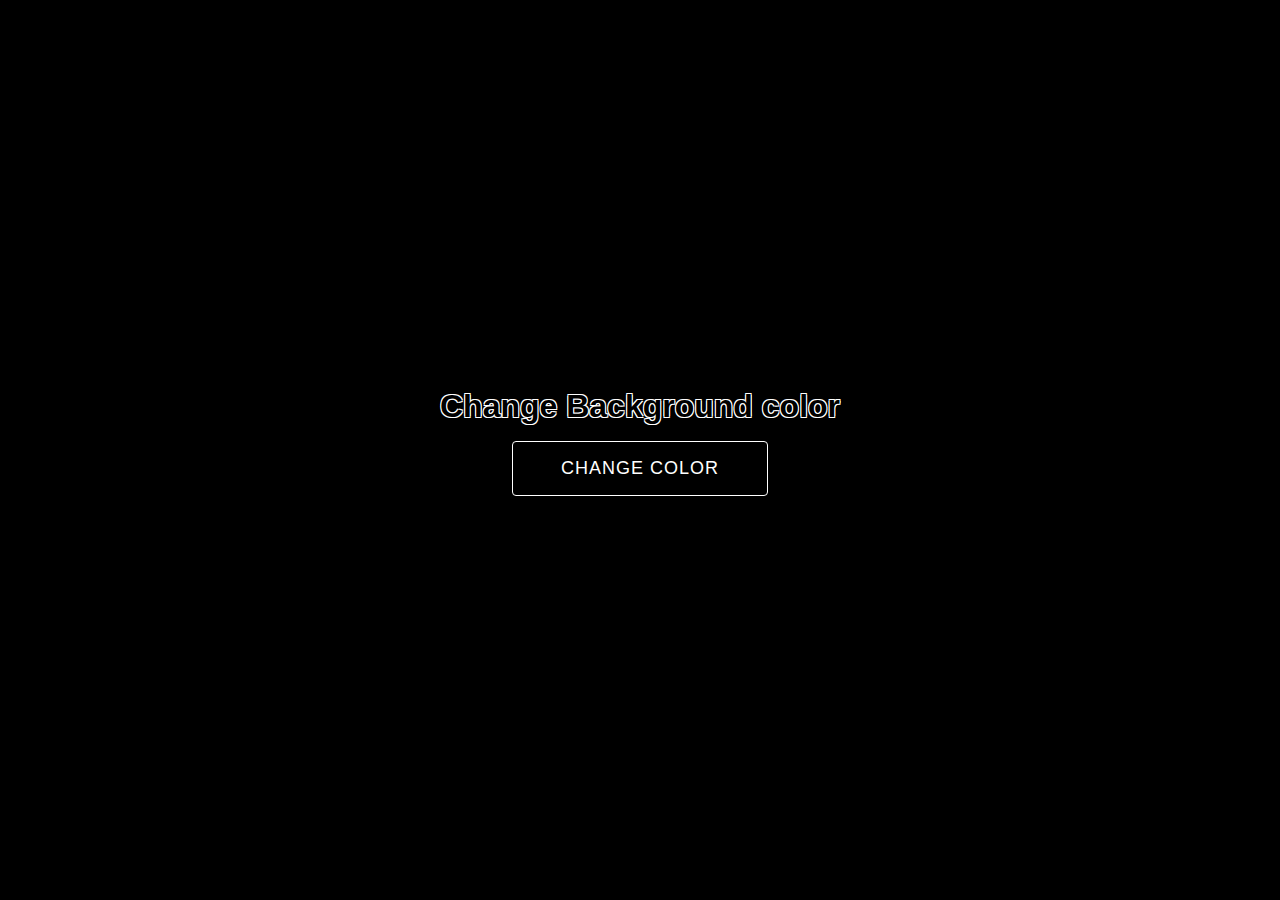
<file: p1/index.html>
<!DOCTYPE html>
<html lang="en">
<head>
    <meta charset="UTF-8">
    <meta http-equiv="X-UA-Compatible" content="IE=edge">
    <meta name="viewport" content="width=device-width, initial-scale=1.0">
    <title>Java Script Dom</title>
    <link rel="stylesheet" href="css/style.css">
    <script src="js/app.js"></script>
</head>
<body>
    <div class="container" id="root">
        <h1>Change Background color</h1>
        <button id="change-btn">Change color</button>
    </div>
</body>
</html>
</file>
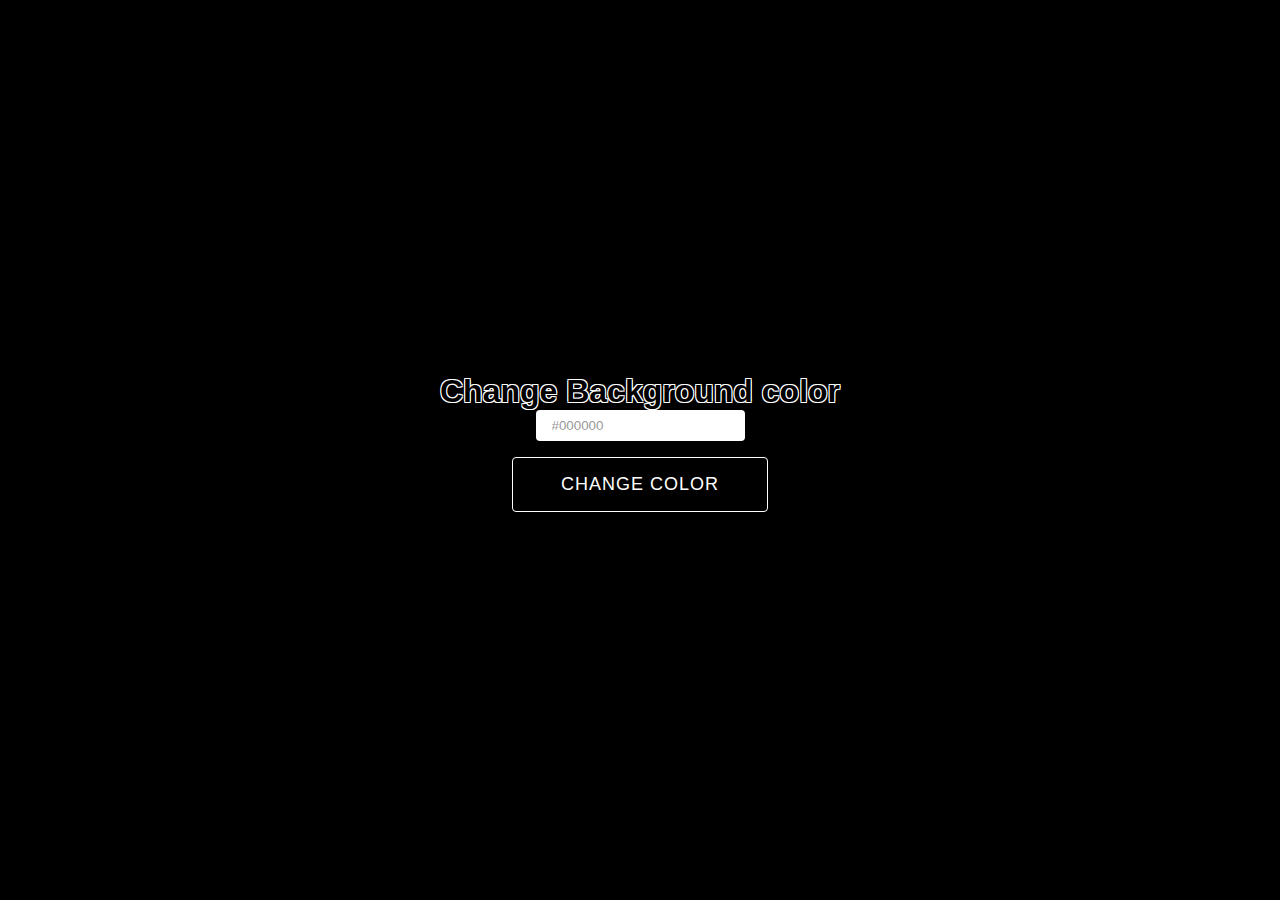
<file: p2/index.html>
<!DOCTYPE html>
<html lang="en">
<head>
    <meta charset="UTF-8">
    <meta http-equiv="X-UA-Compatible" content="IE=edge">
    <meta name="viewport" content="width=device-width, initial-scale=1.0">
    <title>Document</title>
    <link rel="stylesheet" href="css/style.css">
    <script src="js/app.js"></script>
</head>
<body>
    <div class="container" id="root">
        <h1>Change Background color</h1>
        <input type="text" disabled value="#000000" id="output">
        <button id="btn">Change color</button>
    </div>
</body>
</html>
</file>
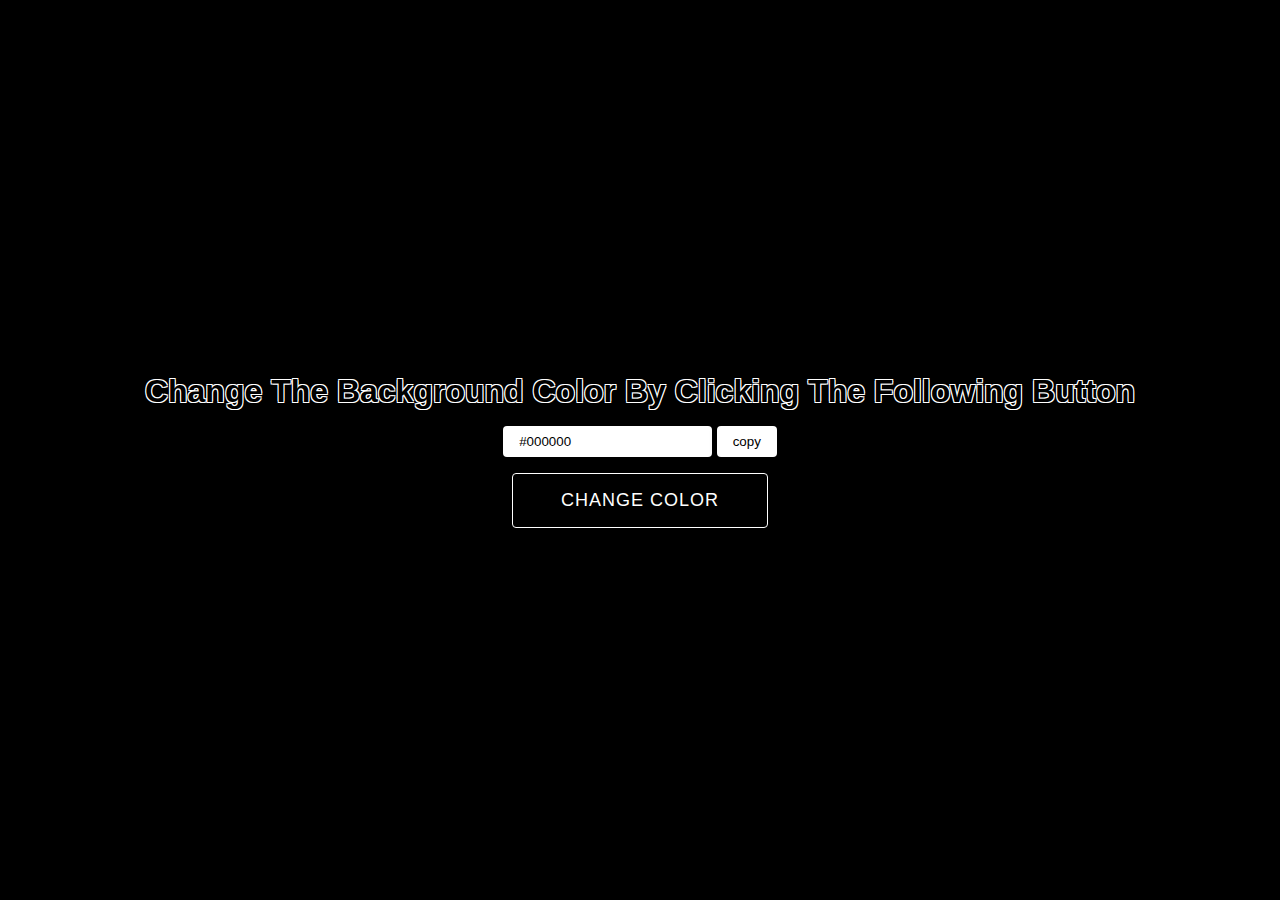
<file: p3/index.html>
<!DOCTYPE html>
<html lang="en">
<head>
    <meta charset="UTF-8">
    <meta http-equiv="X-UA-Compatible" content="IE=edge">
    <meta name="viewport" content="width=device-width, initial-scale=1.0">
    <title>Document</title>
    <link rel="stylesheet" href="style/style.css">
    <script src="js/app.js"></script>
</head>
<body>
    <div class="container" id="root">
        <h1>
            Change The Background Color By Clicking The Following Button
        </h1>
        <div class="input-group">
            <input type="text" disabled value="#000000" id="output" />
            <button
                class="copy-btn"
                id="copy-btn"
                title="copy to clipboard"
            >
                copy
            </button>
        </div>
        <button class="change-btn" id="change-btn">Change Color</button>
    </div>
</body>
</html>
</file>
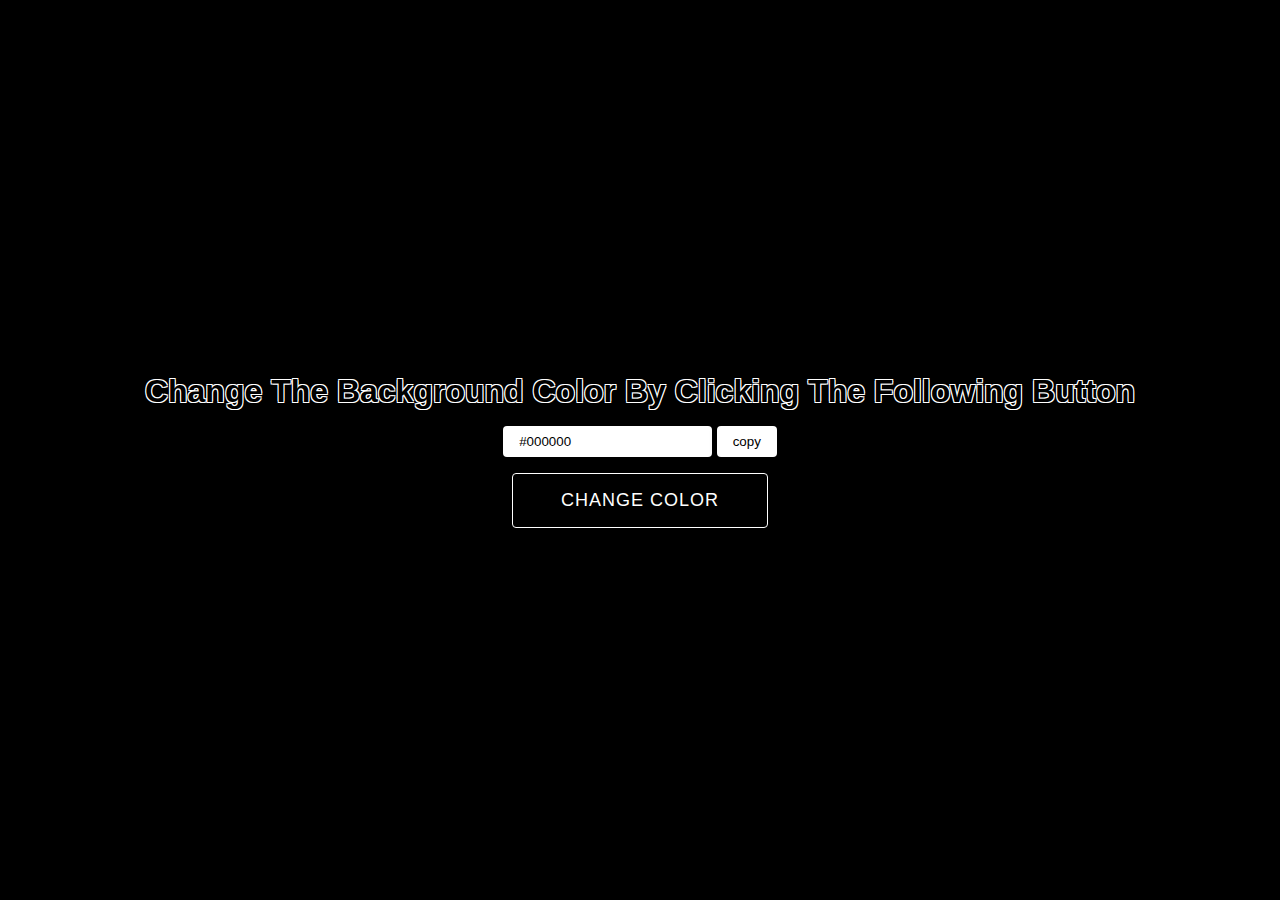
<file: p4/index.html>
<!DOCTYPE html>
<html lang="en">
<head>
    <meta charset="UTF-8">
    <meta http-equiv="X-UA-Compatible" content="IE=edge">
    <meta name="viewport" content="width=device-width, initial-scale=1.0">
    <title>Document</title>
    <link rel="stylesheet" href="css/style.css">
    <script src="js/app.js"></script>
</head>
<body>
    <div class="container" id="root">
        <h1>
            Change The Background Color By Clicking The Following Button
        </h1>
        <div class="input-group">
            <input type="text" disabled value="#000000" id="output" />
            <button
                class="copy-btn"
                id="copy-btn"
                title="copy to clipboard"
            >
                copy
            </button>
        </div>
        <button class="change-btn" id="change-btn">Change Color</button>
    </div>
</body>
</html>
</file>
<file: p1/css/style.css>
*,
*::before,
*::after{
    margin: 0;
    padding: 0;
    box-sizing: border-box;
}

body {
    font-family: 'Franklin Gothic Medium', 'Arial Narrow', Arial, sans-serif;
    font-size: 16px;
    background-color: #000;
    width: 100vw;
    height: 100vh;

}

.container{
    width: 100%;
    height: 100%;
    display: flex;
    flex-direction: column;
    justify-content: center;
    align-items: center;
}

button {
    padding: 1rem 3rem;
    margin: 1rem 0;
    background: #000;
    color: #fff;
    border: 1px solid #fff;
    border-radius: .25rem;
    font-size: 18px;
    text-transform: uppercase;
    letter-spacing: 1px;
    cursor: pointer;
}

button:hover{
    background-color: #fff;
    color: #000;
    border: 1px solid #000;
}
h1 {
    text-shadow: -1px -1px 0 #fff, 1px -1px 0 #fff,
     -1px 1px 0 #fff, 1px 1px 0 #fff;
     text-align: center;
}
</file>
<file: p2/css/style.css>
*,
*::before,
*::after{
    margin: 0;
    padding: 0;
    box-sizing: border-box;
}

body {
    font-family: 'Franklin Gothic Medium', 'Arial Narrow', Arial, sans-serif;
    font-size: 16px;
    background-color: #000;
    width: 100vw;
    height: 100vh;

}

.container{
    width: 100%;
    height: 100%;
    display: flex;
    flex-direction: column;
    justify-content: center;
    align-items: center;
}

/* input [type='text'],
input [type='text']:disabled{
   

} */
input{
    background-color: #fff;
    color: #999;
    border:#000;
    padding: 0.5rem 1rem;
    border-radius: .25rem;

}
button {
    padding: 1rem 3rem;
    margin: 1rem 0;
    background: #000;
    color: #fff;
    border: 1px solid #fff;
    border-radius: .25rem;
    font-size: 18px;
    text-transform: uppercase;
    letter-spacing: 1px;
    cursor: pointer;
}

button:hover{
    background-color: #fff;
    color: #000;
    border: 1px solid #000;
}
h1 {
    text-shadow: -1px -1px 0 #fff, 1px -1px 0 #fff,
     -1px 1px 0 #fff, 1px 1px 0 #fff;
     text-align: center;
}
</file>
<file: p3/style/style.css>
*,
*::before,
*::after {
	margin: 0;
	padding: 0;
	box-sizing: border-box;
}



body {
	font-family: 'Franklin Gothic Medium', 'Arial Narrow', Arial, sans-serif;
	font-size: 16px;
	background-color: #000;
	width: 100vw;
	height: 100vh;
}

.container {
	width: 100%;
	height: 100%;
	display: flex;
	flex-direction: column;
	justify-content: center;
	align-items: center;
	gap: 1rem;
}

input[type='text'],
input[type='text']:disabled,
.copy-btn {
	background-color: #fff;
	color: #000;
	border: #000;
	padding: 0.5rem 1rem;
	border-radius: 0.25rem;
	box-shadow: 0px 4px 8px 0 rgba(0, 0, 0, 0.2);
}


.change-btn {
	padding: 1rem 3rem;
	outline: none;
	background-color: #000;
	color: #fff;
	border: 1px solid #fff;
	border-radius: 0.25rem;
	font-size: 18px;
	text-transform: uppercase;
	letter-spacing: 1px;
	cursor: pointer;
}


.change-btn:hover {
	background-color: #fff;
	color: #000;
	border: 1px solid #000;
}
h1 {
	text-shadow: -1px -1px 0 #fff, 1px -1px 0 #fff, -1px 1px 0 #fff,
		1px 1px 0 #fff;
	text-align: center;
}

.copy-btn {
	cursor: pointer;
}
</file>
<file: p4/css/style.css>
*,
*::before,
*::after {
	margin: 0;
	padding: 0;
	box-sizing: border-box;
}



body {
	font-family: 'Franklin Gothic Medium', 'Arial Narrow', Arial, sans-serif;
	font-size: 16px;
	background-color: #000;
	width: 100vw;
	height: 100vh;
}

.container {
	width: 100%;
	height: 100%;
	display: flex;
	flex-direction: column;
	justify-content: center;
	align-items: center;
	gap: 1rem;
}

input[type='text'],
input[type='text']:disabled,
.copy-btn {
	background-color: #fff;
	color: #000;
	border: #000;
	padding: 0.5rem 1rem;
	border-radius: 0.25rem;
	box-shadow: 0px 4px 8px 0 rgba(0, 0, 0, 0.2);
}


.change-btn {
	padding: 1rem 3rem;
	outline: none;
	background-color: #000;
	color: #fff;
	border: 1px solid #fff;
	border-radius: 0.25rem;
	font-size: 18px;
	text-transform: uppercase;
	letter-spacing: 1px;
	cursor: pointer;
}


.change-btn:hover {
	background-color: #fff;
	color: #000;
	border: 1px solid #000;
}
h1 {
	text-shadow: -1px -1px 0 #fff, 1px -1px 0 #fff, -1px 1px 0 #fff,
		1px 1px 0 #fff;
	text-align: center;
}

.copy-btn {
	cursor: pointer;
}

.toast-message{
	position: fixed;
	z-index: 999;
	top: 2rem ;
	right: 2rem;
	background-color: rgb(19, 201, 110);
	color:#000;
	border: 1px solid #fff;
	border-radius: 0.25rem;
	padding: 1rem 2rem;
	cursor: pointer;
	box-shadow: 0 4px 8px 0 rgba(0, 0, 0, 0.2);
}

.toast-message-slide-in{
	animation: toast-animation-in 0.5s ease-in;
}

.toast-message-slide-out {
	animation: toast-animation-out 0.5s ease-in;
}

@keyframes toast-animation-in {
	from {
		transform: translateX(200px);
		opacity: 0;
	}
	to {
		transform: translateX(0px);
		opacity: 1;
	}
}

@keyframes toast-animation-out {
	from{
		transform: translateX(0px);
		opacity: 1;
	}
	to{
		transform: translateX(200px);
		opacity: 0;
	}
}
</file>
